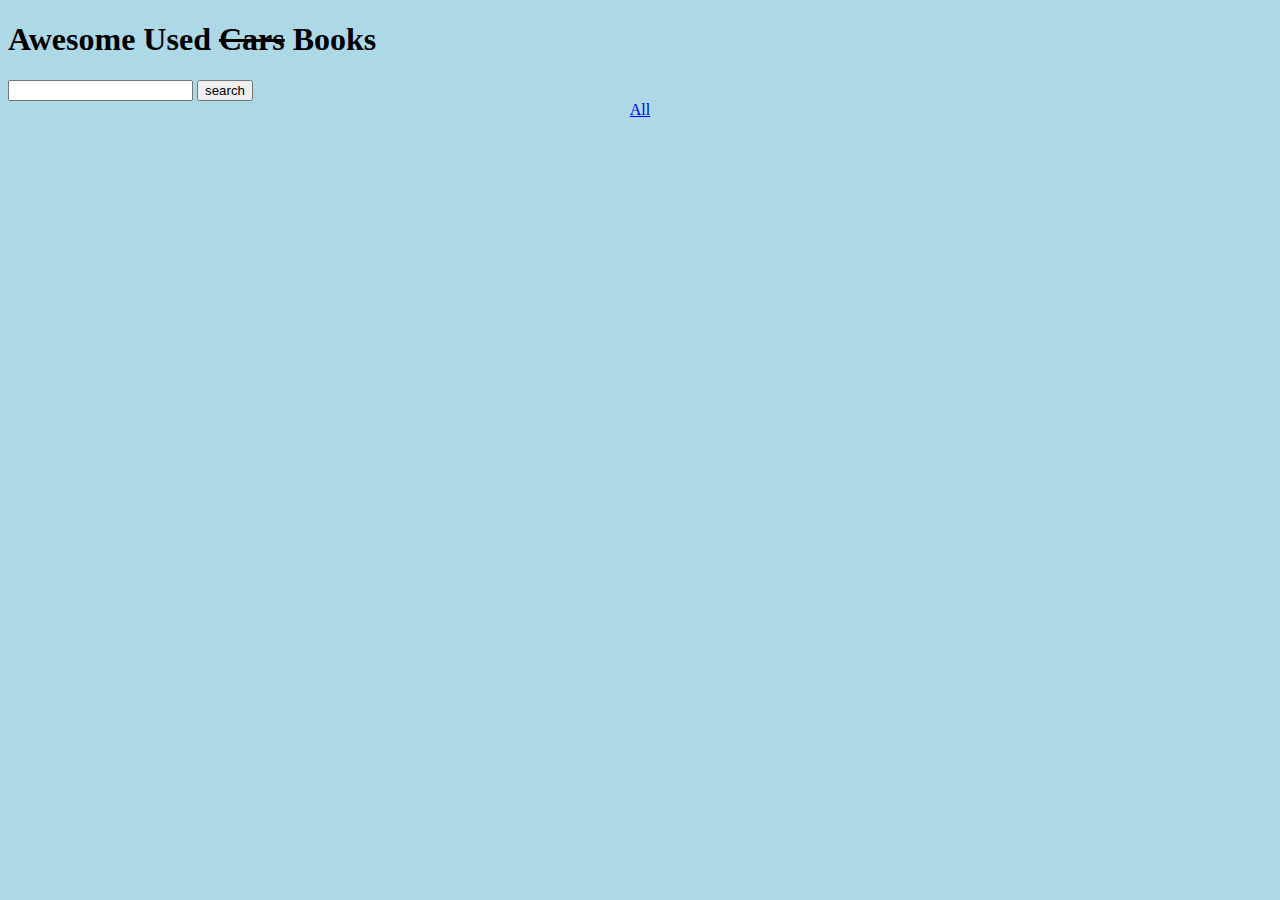
<file: index.html>
<!DOCTYPE html>
<html lang="en">

<head>
    <meta charset="UTF-8">
    <title>Awesome used books</title>
    <meta name="viewport" content="width=device-width, initial-scale=1.0">
    <meta name="description" content="A list of awesome used books that you can purchase cheaply and inexpensively">

    <link rel="apple-touch-icon" sizes="180x180" href="icons/apple-touch-icon.png">
    <link rel="icon" type="image/png" sizes="32x32" href="icons/favicon-32x32.png">
    <link rel="icon" type="image/png" sizes="16x16" href="icons/favicon-16x16.png">
    <link rel="manifest" href="icons/site.webmanifest">
    <link rel="mask-icon" href="icons/safari-pinned-tab.svg" color="#5bbad5">
    <link rel="shortcut icon" href="icons/favicon.ico">
    <meta name="msapplication-TileColor" content="#00aba9">
    <meta name="msapplication-config" content="icons/browserconfig.xml">
    <meta name="theme-color" content="#f12020">
    <link rel="stylesheet" href="style.css">
</head>

<body>

    <h1>Awesome Used <span style="text-decoration: line-through">Cars</span> Books</h1>
    <form action="search.html">
        <input name="search" type="search">
        <input type="submit" value="search">
    </form>
    <nav>
        <a href="index.html">All</a>
    </nav>
    <section id="posts"></section>
    <template class="postTemplate">
        <article>
            <header>
                <a href="sub.html?id=51">
                    <h1>TITLE GOES HERE</h1>
                </a>
                <p>Published by <span class="publisher"></span></p>
                <img src="" alt="" class="cover">
            </header>
            <section class="body-copy">BODY STUFF HERE</section>
        </article>
    </template>

    <script src="main.js"></script>
</body>

</html>
</file>
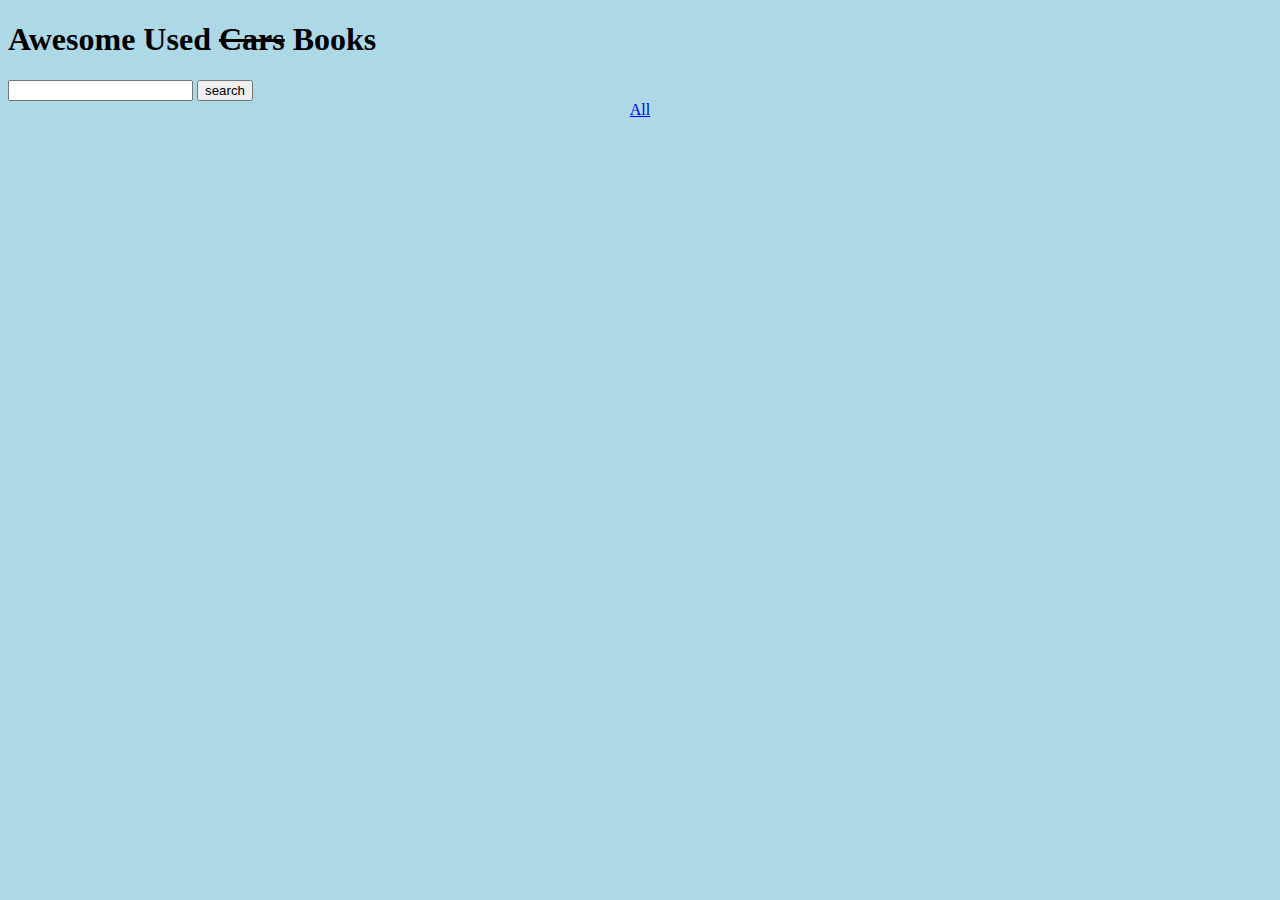
<file: search.html>
<!DOCTYPE html>
<html lang="en">

<head>
    <meta charset="UTF-8">
    <title>Awesome used books</title>
    <meta name="viewport" content="width=device-width, initial-scale=1.0">
    <meta name="description" content="A list of awesome used books that you can purchase cheaply and inexpensively">

    <link rel="apple-touch-icon" sizes="180x180" href="icons/apple-touch-icon.png">
    <link rel="icon" type="image/png" sizes="32x32" href="icons/favicon-32x32.png">
    <link rel="icon" type="image/png" sizes="16x16" href="icons/favicon-16x16.png">
    <link rel="manifest" href="icons/site.webmanifest">
    <link rel="mask-icon" href="icons/safari-pinned-tab.svg" color="#5bbad5">
    <link rel="shortcut icon" href="icons/favicon.ico">
    <meta name="msapplication-TileColor" content="#00aba9">
    <meta name="msapplication-config" content="icons/browserconfig.xml">
    <meta name="theme-color" content="#f12020">
    <link rel="stylesheet" href="style.css">
</head>

<body>

    <h1>Awesome Used <span style="text-decoration: line-through">Cars</span> Books</h1>
    <form action="search.html">
      <input name="search" type="search">
      <input type="submit" value="search">
    </form>
    <nav>
        <a href="index.html">All</a>
    </nav>
    <section id="posts"></section>
    <template class="postTemplate">
        <article>
            <header>
                <a href="sub.html?id=51"><h1>TITLE GOES HERE</h1></a>
                <p>by <span class="publisher"></span></p>
                <img src="" alt="" class="cover">
            </header>
            <section class="body-copy">BODY STUFF HERE</section>
        </article>
    </template>



    <script src="search.js"></script>
</body>

</html>
</file>
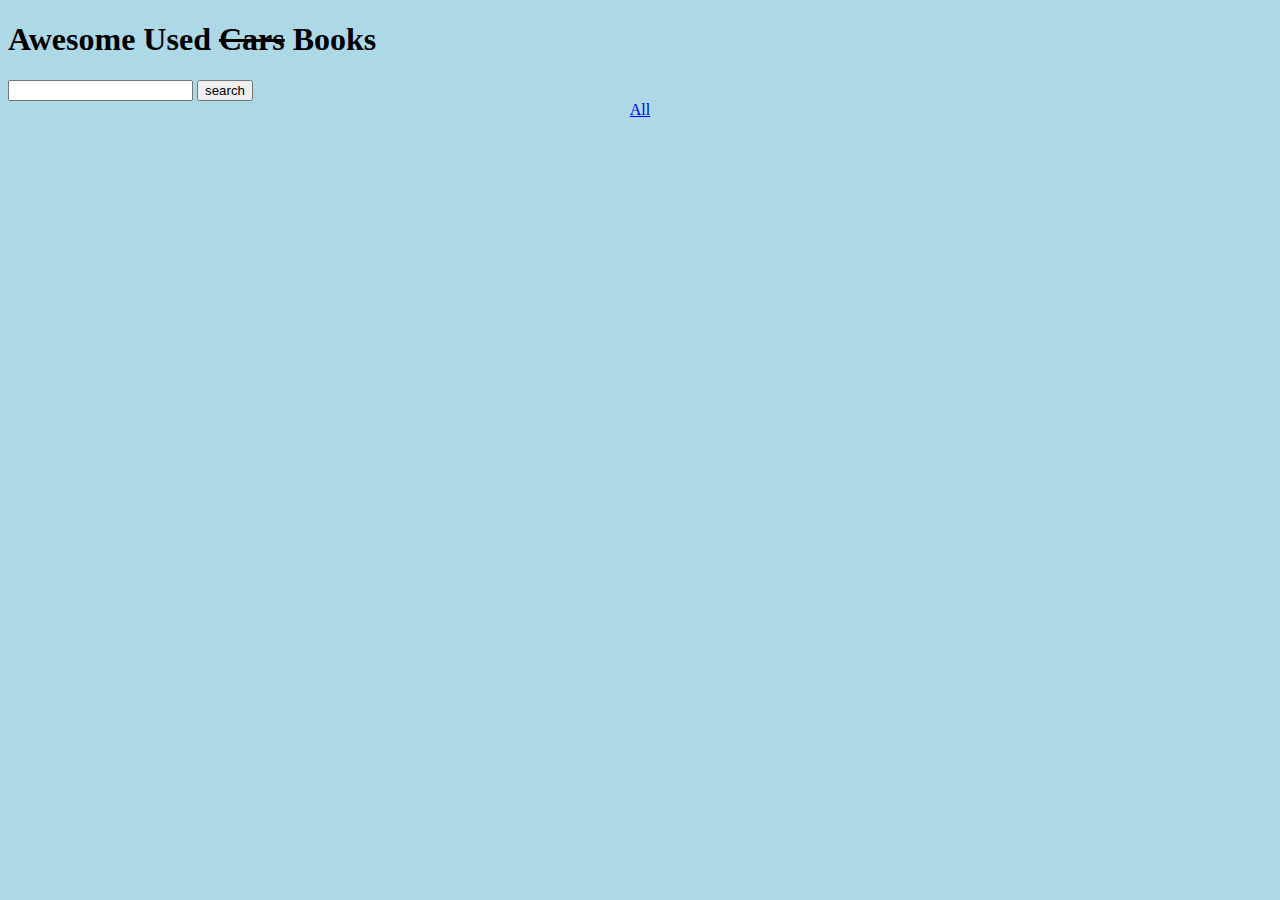
<file: sub.html>
<!DOCTYPE html>
 <html lang="en">
 <head>
   <meta charset="UTF-8">
   <title>Awesome used books</title>
   <meta name="viewport" content="width=device-width, initial-scale=1.0">
   <meta name="description" content="A list of awesome used books that you can purchase cheaply and inexpensively">
   
   <link rel="apple-touch-icon" sizes="180x180" href="icons/apple-touch-icon.png">
<link rel="icon" type="image/png" sizes="32x32" href="icons/favicon-32x32.png">
<link rel="icon" type="image/png" sizes="16x16" href="icons/favicon-16x16.png">
<link rel="manifest" href="icons/site.webmanifest">
<link rel="mask-icon" href="icons/safari-pinned-tab.svg" color="#5bbad5">
<link rel="shortcut icon" href="icons/favicon.ico">
<meta name="msapplication-TileColor" content="#00aba9">
<meta name="msapplication-config" content="icons/browserconfig.xml">
<meta name="theme-color" content="#f12020">
  
   <link rel="stylesheet" href="style.css">
   

 </head>
 <body>
 
  <h1>Awesome Used <span style="text-decoration: line-through">Cars</span> Books</h1>
  <form action="search.html">
      <input name="search" type="search">
      <input type="submit" value="search">
    </form>
  <nav>
    <a href="index.html">All</a>
  </nav>
  <article>
    <header>
      <h1></h1>
    </header>
  </article>
  
  
  
  
   <script src="main.js"></script>
 </body>
 </html>
</file>
<file: style.css>
body {
  background: lightblue;
}
.body-copy {
  padding-left: 2rem;
}
nav {
  display:flex;
  justify-content: space-around;
}
#preloader {
  position:absolute;
  width: 100px;
  height:50px;
  left: calc(50vw - 50px);
  top: calc(50vh - 25px);
  display:flex;
  justify-content: space-between;
}
#preloader > div {
  background:black;
  width:10px;
  height:50px;
  transform: scaleY(0);
  animation: 1s grow infinite alternate;
}

@keyframes grow {
  from {
    transform: scaleY(0);
  }
  to {
    transform: scaleY(1);
  }
}
</file>
